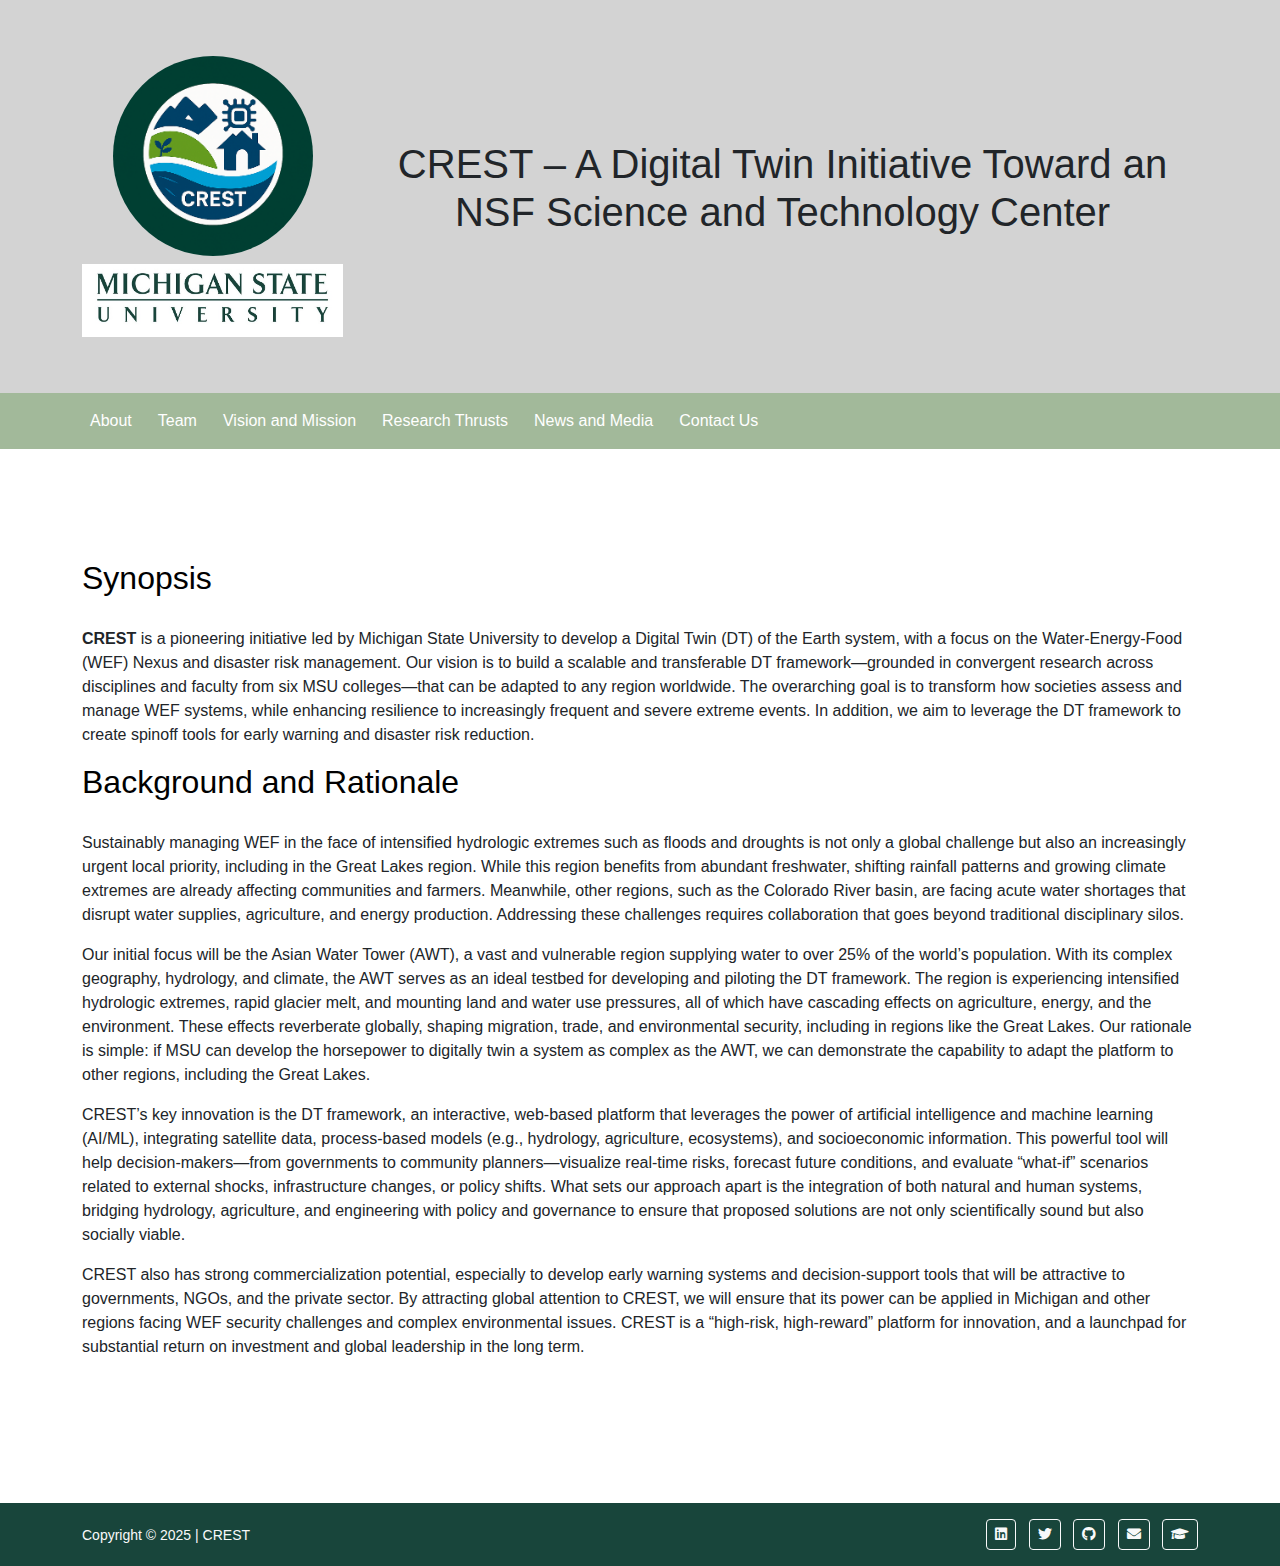
<file: index.html>
<!DOCTYPE html>
<html lang="en">

<head>
  <meta charset="UTF-8">
  <meta name="viewport" content="width=device-width, initial-scale=1.0">
  <title>CREST MSU</title>
  <link rel="icon" href="xyz.ico" type="image/x-icon">
  <!-- Bootstrap CSS (Updated to v5) -->
  <link rel="stylesheet" href="https://cdn.jsdelivr.net/npm/bootstrap@5.0.2/dist/css/bootstrap.min.css">
  <!-- Font Awesome CSS -->
  <link rel="stylesheet" href="https://cdnjs.cloudflare.com/ajax/libs/font-awesome/5.15.4/css/all.min.css">
  <!-- Custom CSS -->
  <link rel="stylesheet" href="styles.css">
</head>

<body>
  <!-- Header -->
<header style="background-color: #D3D3D3;">
  <div class="container">
    <div class="row d-flex align-items-center py-3">
      <div class="col-md-3 text-center">
        <img src="profile-photo.png" alt="Profile Photo" class="profile-photo mb-2 img-fluid">
        <img src="MSU_Logo2.jpg" alt="MSU Logo" class="img-fluid">
      </div>
      <div class="col-md-9">
        <h1 class="mb-0">CREST – A Digital Twin Initiative Toward an NSF Science and Technology Center</h1>
        <p class="lead"></p>
      </div>
    </div>
  </div>
</header>


  <!-- Navbar -->
  <nav class="navbar navbar-expand-lg navbar-dark" style="background-color: #A2B99A;">
    <div class="container">
      <button class="navbar-toggler" type="button" data-bs-toggle="collapse" data-bs-target="#navbarNav"
        aria-controls="navbarNav" aria-expanded="false" aria-label="Toggle navigation">
        <span class="navbar-toggler-icon"></span>
      </button>
      <div class="collapse navbar-collapse" id="navbarNav">
        <ul class="navbar-nav">
          <li class="nav-item"><a class="nav-link" href="#about">About</a></li>
          <li class="nav-item"><a class="nav-link" href="team.html">Team</a></li>
          <li class="nav-item"><a class="nav-link" href="vision_mission.html">Vision and Mission</a></li>
          <li class="nav-item"><a class="nav-link" href="research_thrusts.html">Research Thrusts</a></li>
          <li class="nav-item"><a class="nav-link" href="news_media.html">News and Media</a></li>
          <li class="nav-item"><a class="nav-link" href="contact.html">Contact Us</a></li>
        </ul>
      </div>
    </div>
  </nav>

  <!-- About Section -->
  <section id="about" class="mt-4">
    <div class="container">
      <div class="row">
        <div class="col-md-12">
          <h2 style="color:black;">Synopsis</h2>
          <p><strong>CREST</strong> is a pioneering initiative led by Michigan State University to develop a Digital Twin (DT) of the Earth system, with a focus on the Water-Energy-Food (WEF) Nexus and disaster risk management. Our vision is to build a scalable and transferable DT framework—grounded in convergent research across disciplines and faculty from six MSU colleges—that can be adapted to any region worldwide. The overarching goal is to transform how societies assess and manage WEF systems, while enhancing resilience to increasingly frequent and severe extreme events. In addition, we aim to leverage the DT framework to create spinoff tools for early warning and disaster risk reduction.</p>

          <h2 style="color:black;">Background and Rationale</h2>
          </p>Sustainably managing WEF in the face of intensified hydrologic extremes such as floods and droughts is not only a global challenge but also an increasingly urgent local priority, including in the Great Lakes region. While this region benefits from abundant freshwater, shifting rainfall patterns and growing climate extremes are already affecting communities and farmers. Meanwhile, other regions, such as the Colorado River basin, are facing acute water shortages that disrupt water supplies, agriculture, and energy production. Addressing these challenges requires collaboration that goes beyond traditional disciplinary silos.</p>
          </p>Our initial focus will be the Asian Water Tower (AWT), a vast and vulnerable region supplying water to over 25% of the world’s population. With its complex geography, hydrology, and climate, the AWT serves as an ideal testbed for developing and piloting the DT framework. The region is experiencing intensified hydrologic extremes, rapid glacier melt, and mounting land and water use pressures, all of which have cascading effects on agriculture, energy, and the environment. These effects reverberate globally, shaping migration, trade, and environmental security, including in regions like the Great Lakes. Our rationale is simple: if MSU can develop the horsepower to digitally twin a system as complex as the AWT, we can demonstrate the capability to adapt the platform to other regions, including the Great Lakes.</p>
          </p>CREST’s key innovation is the DT framework, an interactive, web-based platform that leverages the power of artificial intelligence and machine learning (AI/ML), integrating satellite data, process-based models (e.g., hydrology, agriculture, ecosystems), and socioeconomic information. This powerful tool will help decision-makers—from governments to community planners—visualize real-time risks, forecast future conditions, and evaluate “what-if” scenarios related to external shocks, infrastructure changes, or policy shifts. What sets our approach apart is the integration of both natural and human systems, bridging hydrology, agriculture, and engineering with policy and governance to ensure that proposed solutions are not only scientifically sound but also socially viable.</p>
          </p>CREST also has strong commercialization potential, especially to develop early warning systems and decision-support tools that will be attractive to governments, NGOs, and the private sector. By attracting global attention to CREST, we will ensure that its power can be applied in Michigan and other regions facing WEF security challenges and complex environmental issues. CREST is a “high-risk, high-reward” platform for innovation, and a launchpad for substantial return on investment and global leadership in the long term.</p>
      
        </div>
      </div>
    </div>
  </section>

  <!-- Footer -->
<footer class="text-light py-3 mt-5" style="background-color: #18453B;">
  <div class="container d-flex justify-content-between align-items-center flex-wrap">
    <!-- Left side: Copyright -->
    <div>
      <small>Copyright © 2025 | CREST</small>
    </div>

    <!-- Right side: Social icons -->
    <div>
      <a href="https://www.linkedin.com/in/yadupokhrel/" target="_blank" class="btn btn-sm btn-outline-light me-2"><i class="fab fa-linkedin"></i></a>
      <a href="https://x.com/PokhrelYadu" target="_blank" class="btn btn-sm btn-outline-light me-2"><i class="fab fa-twitter"></i></a>
      <a href="https://github.com/yadupokhrel" target="_blank" class="btn btn-sm btn-outline-light me-2"><i class="fab fa-github"></i></a>
      <a href="mailto:ypokhrel@msu.edu" target="_blank" class="btn btn-sm btn-outline-light me-2"><i class="fas fa-envelope"></i></a>
      <a href="https://scholar.google.com/citations?user=Oa7KPm4AAAAJ&hl=en" target="_blank" class="btn btn-sm btn-outline-light"><i class="fas fa-graduation-cap"></i></a>
    </div>
  </div>
</footer>


  <!-- Bootstrap JS -->
  <script src="https://cdn.jsdelivr.net/npm/bootstrap@5.0.2/dist/js/bootstrap.bundle.min.js"></script>
</body>
</html>
</file>
<file: styles.css>
body {
    font-family: Arial, sans-serif;
    margin: 0;
    padding: 0;
  }
  
  header {
    background-color: #f8f9fa;
    padding: 40px 0;
    text-align: center;
  }
  
  .profile-photo {
    width: 200px;
    height: 200px;
    border-radius: 50%;
  }
  
  .social-media .btn {
    margin-right: 10px;
  }
  
  section {
    padding: 80px 0;
  }
  
  section h2 {
    margin-bottom: 30px;
  }
  
  .navbar {
    margin-bottom: 30px;
  }
  
  .navbar-nav .nav-link {
    color: #fff;
    margin-right: 10px;
  }
  
  ul {
    list-style-type: none;
  }
  
  @media (max-width: 767px) {
    header {
      padding: 20px 0;
    }
    .profile-photo {
      width: 150px;
      height: 150px;
    }
    section {
      padding: 40px 0;
    }
  }
</file>
